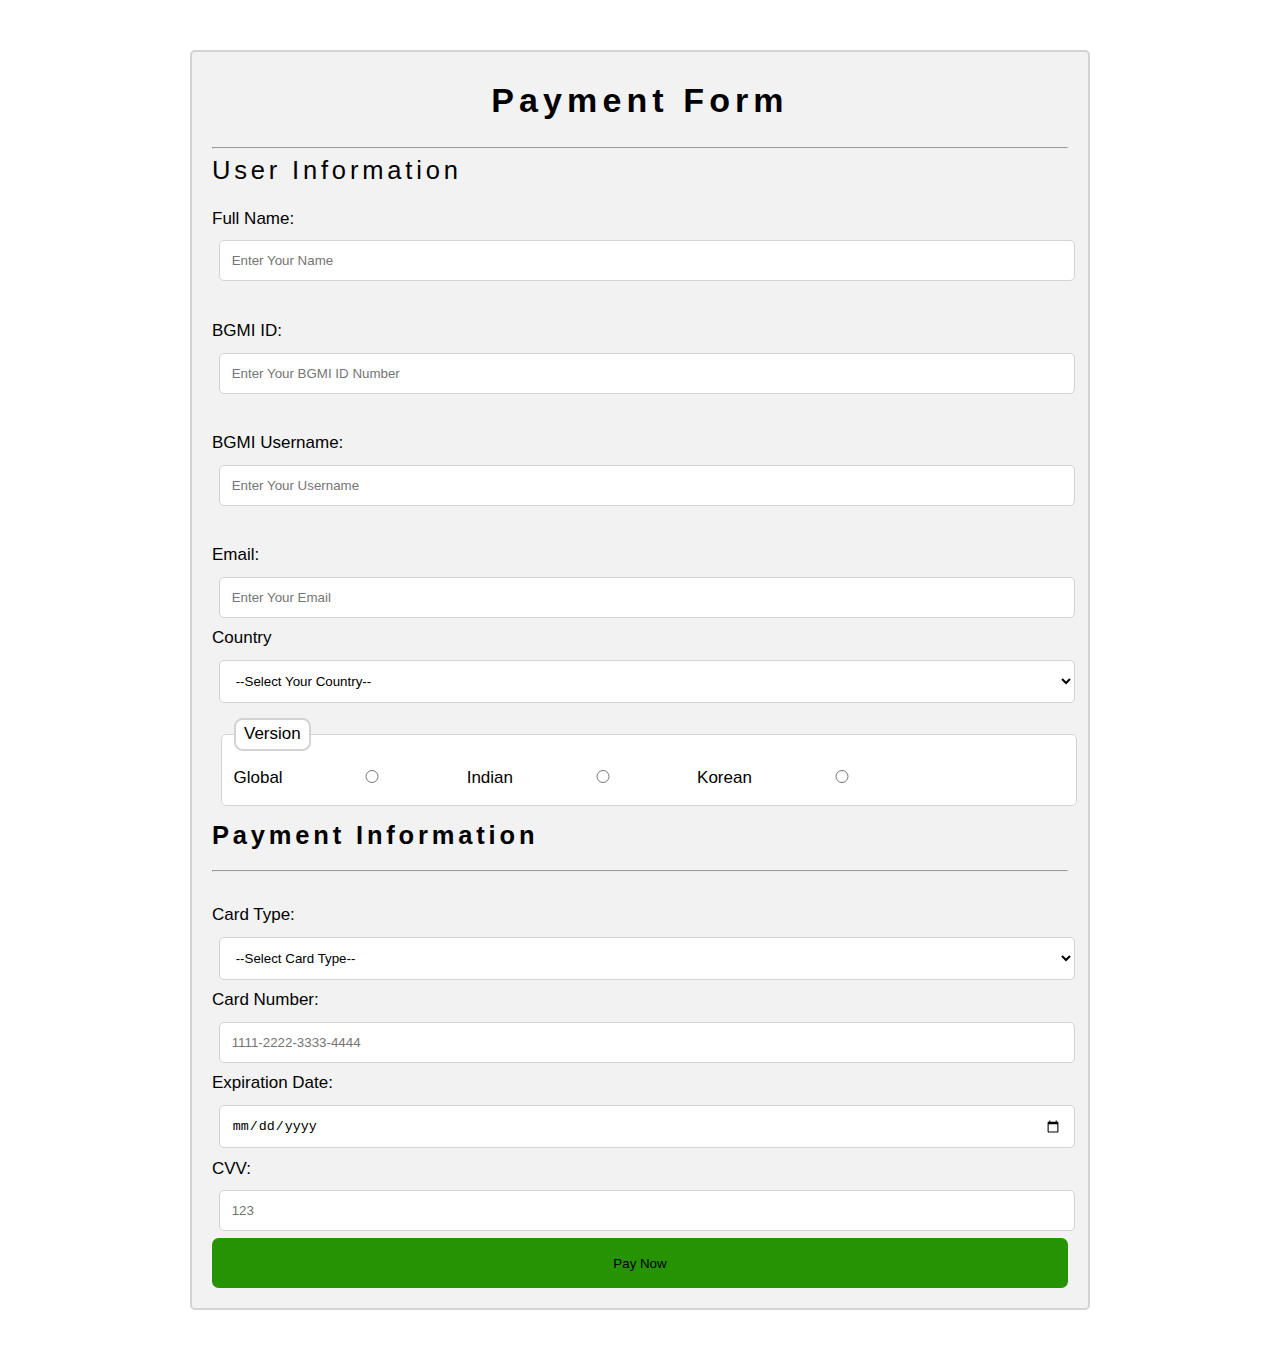
<file: payment form.html>
<!DOCTYPE html>
<html lang="en">

<head>
    <meta charset="UTF-8">
    <meta http-equiv="X-UA-Compatible" content="IE=edge">
    <meta name="viewport" content="width=device-width, initial-scale=1.0">
    <link rel="stylesheet" href="/css/style.css">
    <title>Payment Form</title>
</head>

<body>
    <div class="payment-container">
        <h1 class="payment-heading">Payment Form</h1>
        <hr>
        <h2>User Information</h2>
        <label for="full name"> Full Name: </label>
        <input type="text" id="full name" name="name" required placeholder="Enter Your Name"> <br><br>
        <label for="bgmi id">BGMI ID: </label>
        <input type="number" id="bgmi id" name="name" min="1000000000" max="9999999999" required
            placeholder="Enter Your BGMI ID Number"><br><br>
        <label for="username">BGMI Username: </label>
        <input type="text" id="username" name="name" required placeholder="Enter Your Username"><br><br>
        <label for="email">Email: </label><input type="email" required placeholder="Enter Your Email" id="email">

        <label for="country">Country</label><select name="country" id="country">
            <option value="">--Select Your Country--</option>
            <option value="Afganistan">Afghanistan</option>
            <option value="Denmark">Denmark</option>
            <option value="India">India</option>
            <option value="Pakistan">Pakistan</option>
            <option value="China">China</option>
            <option value="United States of America">United States of America</option>
        </select>
        <fieldset>
            <legend>Version</legend>
            <label for="global">Global</label><input type="radio" id="global" name="version">
            <label for="indian">Indian</label><input type="radio" id="indian" name="version">
            <label for="korean" class="korean-radio">Korean</label><input type="radio" id="korean" name="version">
        </fieldset>

        <h2 class="info-heading">Payment Information</h2>
        <hr> <br>
        <label for="card type">Card Type: </label><select name="card type" id="card type">
            <option value="">--Select Card Type--</option>
            <option value="visa">VISA</option>
            <option value="master card">Master Card</option>
            <option value="rupay">Rupay</option>
        </select>
        <label for="card number">Card Number: </label><input type="number" id="card number" name="card number" required
            placeholder="1111-2222-3333-4444">
        <label for="expiry date">Expiration Date: </label><input type="date" id="expiry date">
        <label for="cvv">CVV: </label><input type="number" id="cvv" min="100" max="999" placeholder="123" required>
        <button class="paynow">Pay Now</button>

    </div>


</body>

</html>
</file>
<file: css/style.css>
@import url('https://fonts.googleapis.com/css2?family=Montserrat:wght@300;400;500;700&display=swap');
@import url('https://fonts.googleapis.com/css2?family=Teko:wght@400;500;600;700&display=swap');
*{
    margin: 0;
    padding: 0;
    box-sizing: border-box;
}
/* ##################### HTML utility styling ###################### */
html{
    font-size: 62.5%;
    scroll-behavior: smooth;
}
body{
    font-family: 'Montserrat', sans-serif;
    line-height: 1.7;
}
 

.header{
    height: 95vh;
    background: linear-gradient(rgba(0, 0, 0,0.4), rgba(0,0,0,0.4)), url("../img/BGMI7.jpeg");
    background-position:center;
    /* background-origin:border-box ; */
    background-size:cover;
    background-repeat: no-repeat;
    position: relative;
}  

.navbar{
    padding: 1rem;
}
 .navbar .logo{
    border: 2px solid white;
    border-radius: 0.2em;
    padding :5px 10px;
    float: left;
}   

.navbar .nav-items{
    /* margin-right: 5%; */
    float: right;
}

.fpmenu{
    background-color: rgba(105, 105, 105, 0.698);
    border-radius: 10em;
    display: inline-block;
    margin-left: 10px;
    padding: 0.7rem;
    text-transform: uppercase;
}

ul li{
    list-style: none;
}

a{
    font-size: 1.6rem;
    text-decoration: none;
}
p,li{
    font-size: 1.6rem;
    margin-bottom: 1rem, 0.5em;
    letter-spacing: 0.15em;
}

h1,h2,h3{
    margin-bottom: 0.5em;
    letter-spacing: 0.15em;
    font-weight: 500;
}


.navbar a:hover{
    border-bottom: 1px solid #fff;
    
}

.mid-content{
    text-align: center;
    padding: 1rem;
    text-transform: uppercase;
    font-size: 1em;
    position: absolute;
    top:50%;
    left:50%;
    transform: translate(-50%,-50%);
    /* background: rgba(128, 128, 128, 0.219); */
    background: linear-gradient(rgba(0,0,0,0.2), rgba(0,0,0,0.2));
    border-radius: 3rem;
}
.tagline{
    /* background: rgba(128, 128, 128, 0.698); */
    border-radius: 10em;
    padding: 0 1rem;
}

.mid-content .name1{
    line-height: 3.5rem;
    display: block;
    font-size: 5rem;
    color:#fc8209;
 
}

.mid-content .name3{
    color:rgb(25, 236, 17);
}
.mapbtn{
    display: block;
    /* margin-top: 50rems; */
}

.mid-content .name2{
    box-sizing: border-box;
    color:black;
    padding:0px 10px;
    margin: 0.1em 0.1em;
    background-color: #fff;
   
}
.header .scroll a {
    position: absolute;
    bottom: 0%;
    right:3%;
    padding-top: 80px;
    color: #fff;
  }
  .header .scroll a span {
    position: absolute;
    top: 0;
    left: 50%;
    width: 24px;
    height: 24px;
    margin-left: -12px;
    border-left: 1px solid rgb(11, 23, 199);
    border-bottom: 1px solid rgb(42, 252, 14);
    -webkit-transform: rotate(-45deg);
    transform: rotate(-45deg);
    -webkit-animation: sdb07 2s infinite;
    animation: sdb07 2s infinite;
    opacity: 0;
    box-sizing: border-box;
  }
 .header.scroll  a span:nth-of-type(1) {
    -webkit-animation-delay: 0s;
    animation-delay: 0s;
  }
.header .scroll a span:nth-of-type(2) {
    top: 16px;
    -webkit-animation-delay: .15s;
    animation-delay: .15s;
  }
.header .scroll a span:nth-of-type(3) {
    top: 32px;
    -webkit-animation-delay: .3s;
    animation-delay: .3s;
  }
  @-webkit-keyframes sdb07 {
    0% {
      opacity: 0;
    }
    50% {
      opacity: 1;
    }
    100% {
      opacity: 0;
    }
  }
  @keyframes sdb07 {
    0% {
      opacity: 0;
    }
    50% {
      opacity: 1;
    }
    100% {
      opacity: 0;
    }
  }
  

 .scroll2 a {
    position: absolute;
    bottom: 1%;
    right:3%;
    padding-top: 80px;
    color: #fff;
  }
 .scroll2 a span {
    position: absolute;
    top:0;
    left: 50%;
    width: 24px;
    height: 24px;
    margin-left: -12px;
    border-left: 1px solid rgb(0, 0, 0);
    border-bottom: 1px solid rgb(0, 0, 0);
    -webkit-transform: rotate(-45deg);
    transform: rotate(-45deg);
    -webkit-animation: sdb07 2s infinite;
    animation: sdb07 2s infinite;
    opacity: 0;
    box-sizing: border-box;
  }
 .scroll2  a span:nth-of-type(1) {
    -webkit-animation-delay: 0s;
    animation-delay: 0s;
  }
.scroll2 a span:nth-of-type(2) {
    top: 16px;
    -webkit-animation-delay: .15s;
    animation-delay: .15s;
  }
.scroll2 a span:nth-of-type(3) {
    top: 32px;
    -webkit-animation-delay: .3s;
    animation-delay: .3s;
  }
  @-webkit-keyframes sdb07 {
    0% {
      opacity: 0;
    }
    50% {
      opacity: 1;
    }
    100% {
      opacity: 0;
    }
  }
  @keyframes sdb07 {
    0% {
      opacity: 0;
    }
    50% {
      opacity: 1;
    }
    100% {
      opacity: 0;
    }
  }
  


/* ##########################    Utility   ############################# */
.container{
    max-width: 900px;
    width:90%;
    margin:0 auto;
}

.lg-heading{
    font-size: 3.5rem;
}
.md-heading{
    font-size: 2.2rem;
}

.text-red{
    color: #e63946;
}

.text-light{
    color:#f4f4f4;
}

.text-black{
    color: #333;
}

.text-gray{
    color:#555;
} 
.text-font{
    font-family: 'Teko', sans-serif;
}
.dark-bg{
    background: #263238;
}
body .fixing .container h1 {
 margin-top: 1.5rem;
}
.fixing .nav-item{
    display: inline-block;
    margin: 2rem 1rem 1rem;
}   
.btn{
    display: inline-block;
    padding  :0.5em 1.5em;
    font-weight: 500;
    margin:0.5em 0;
    border-radius: 10em;
}

.btn-primary{
    background-color: #fff;
}

.btn-secondary{
    border: 2px solid #e63946;
    border-radius: 1.5em; 
    color:#e63946;
    background: #fff;
}

.btn-primary:hover{
    background-color:#ddd;
}

.btn-secondary:hover{
    background: #fcf3f2;
}


.navbar::after {
    content: "";
    display: block;
    clear: both;

}

.navbar a:link,
.navbar a:visited{
    color: #f4f4f4;
    padding-bottom: 0.5rem;
}

/* #######################    Maps Section styling    ########################### */
.maps{
    position: relative;
    background: rgb(221, 221, 221);
    padding:10rem 0;
}

.row{
    box-shadow: 0px 0px 20px 0px #aaa;
    height: 300px;
    background: #fff;

}

.row::after{
    content: "";
    display: block;
    clear: both;
}

.row1, .row2, .row3{
    margin-bottom:10rem;
}

.row1 .img-box, .row2 .text-box, .row3 .img-box, .row4 .text-box{
        float: left;
        widows:50%;
}
.row2 .img-box, .row1 .text-box, .row3 .text-box, .row4 .img-box{
    float: right;
    widows:50%;
}

.row .img-box{
    height: 100%;
    width:50%;
}
.row .text-box{
    height: 100%;
    width:50%;
    padding: 3rem;
}
.row .img-box img{
    display: inline-block;
    height: 100%;
    width: 100%;
    object-fit: cover;
}

.mapname{
    text-transform: uppercase;
}

/* ##########################    Feature Styling     #################### */

.features{
    padding: 7rem 0;
}

.box-wrapper{
    box-shadow: 0px 0px 25px 5px #aaa;  
}
.box{
    height: 29.5rem;
    text-align: center;
    width:33.3333333333%;
    float: left;
    padding:2rem;
}

.box1,.box3{
    background-color:#263238;
    color:#fff;
}

.box2{
    background: linear-gradient(25deg,#d64c7f,#ee4758 50%);
    color:#fff;
}

.box-wrapper::after{
    content: "";
    display: block;
    clear:both;
}
 
/* #######################    Footer Styling   ######################## */

.footer{
    padding:1.5rem;
    background: #263238;
    text-align: center;
    color: #fff;
}

.social-media i{
    margin: 1.5rem;
}

.footer a:link, .footer a:visited{
    color:#fff;
}
.footer .fa-twitter:hover {
    color: #00acee;
}
.footer .fa-facebook:hover {
    color: #3b5998;
}
.footer .fa-instagram:hover{
    color: #e63946;
}
.footer .fa-linkedin-in:hover{
color:  #0e76a8;
}
.footer .fa-youtube:hover{
    color:#c4302b;
}
/* #######################     Tournaments page     ################# */
.Tournaments{
 padding: 3rem 0;   
}

.fixing .nav-items{
    text-transform: uppercase;
}
.Tournaments-heading::after{
    content: "";
    display: block;
    border-top :6px solid #e63946;
    width: 100%;
}
.available-heading::after{
    content: "";
    display: block;
    border-top :3px solid #e63946;
    width: 20%;
}
.special{
    margin-bottom: 4rem;
    margin-top: 2rem;
    font-size: 10%;
    padding: 0.5rem 0 0.5rem 0.5rem;
    text-align: left;
}
.special1{
    padding-left: 0.5rem ;
    width: 43%;
    float: left;
    
}
.special2{
    padding-right: 0;
    padding-left: 1rem;;
    width: 57%;
    float: right;
    
}
.special::after{
    content: "";
    display: block;
    clear: both;
}

.special li::before{
    content: "\2713";
    display: inline-block;
    clear: both;
    color: #e63946;
}
.Tournaments .special li{
    letter-spacing: 0;
}

.devices::after{
    content: "";
    display: block;
    clear: both;
}

.devices{
    width: 50%;
    height: 10em;   
}

.device i{
    transition: transform 0.5s;
    padding: 1.5rem;
    height: 100%;
    text-align:center;
    width: 25%;
    display: block;
    float: left;
    margin: auto;
}
.banner{
    margin-top: 2rem;
    padding: 1rem;
    color: #f4f4f4;
    border: 2px solid red;
    background: linear-gradient(25deg,#d64c7f,#ee4758 50%);
    box-shadow: 5px 5px 10px #00000085;
}
.banner::after{
    content: "";
    display: block;
    clear: both;
}

.banner-left{
    font-weight: 700;
    width: 75%;
    float: left;
}

.banner-right a{
    background: rgb(61, 58, 58);
    color: #ddd;
    font-weight: 700;
    border: 4px solid #fff;
    border-radius: 1em;
    text-align: center;
    width: 20%;
    float: right;
    text-transform: uppercase;
}

.banner-right a:hover{
    background: green;
}




/* <------------------ zoom in animation --------------> */

.device i:hover{
    transform: scale(1.5);
}


/* #######################     PAYMENT FORM     ################################## */

.payment-container{
    font-weight: 500;
    font-size: 1.7rem;
    font-family: Verdana, Geneva, Tahoma, sans-serif;
    max-width: 900px;
    width: 90%;
    margin: 50px auto;
    padding:2rem;
    border: 2px solid lightgrey;
    border-radius: 5px;
    background: #f2f2f2;
}
input, select, fieldset{
    background: white;
    width: 100%;
    padding: 1.2rem;
    border:1px solid lightgray;
    border-radius: 0.5rem;
    margin: 0.5em;
}

legend{
    border:2px solid lightgray;
    padding: 0 0.5em;
    border-radius: 0.5em;
    background: white;
}

input[type="radio"]{
    width: 20%;
}

button{
    margin: 0px auto;
    width: 50%;
    height:50px;
}
.payment-heading{
    text-align: center;
    font-weight: 700;
}
.info-heading{
    font-weight: 700;
}

.paynow {
    width: 100%;
    border: none;
    background: rgb(38, 147, 5);
    border-radius: 0.5em;
    cursor: pointer;
}
.paynow:hover{
    background: darkgreen;
}

/* ############################ CONTACT US PAGE ############################### */

.contact-form{
    padding: 5rem 0;
    background: #f7f7f7;
}
.form-wrapper::after{
    content:"";
    display: block;
    clear: both;
}
.company-address i{
    padding: 1rem;
    display: inline-block;
}
.company-address h2{
    font-size: 2rem;
    display: inline-block;
    text-transform: uppercase;
}
.company-address p{
    padding: 0 1rem;
    font-size: 1.3rem;
}
.address-group{
    padding: 1rem;
}

.company-address img{

    width: 90%;
    padding: 1rem;
    min-height: 40rem;
    object-fit: cover;
    object-position: left;
}

.company-address{
    height: 730px;
    background: #fff;
     width: 49%;
    float: left;
   
}

/* <----------------------- FORM STYLING -------------------------------> */
.form{
    height: 730px;
    padding: 1.5rem;
    font-size: 1.6rem;
    background: #fff;
    width: 49%;
    float: right;
    
}
.form p{
    padding: 0 1rem;
    font-size: 1.3rem;
}

.form h1::after{
    content: "";
    display: block;
    border-top: 6px solid #e63946;
    width: 100%;
}

.form label{
    display: block;
}

.form label::after{
    content:"*";
    color :#e63946;
}

.form textarea{
    width: 100%;
    height: 250px;
    padding: 1rem;
}
.form-btn{
    display: block;
    padding: 0.5em 3em;
    font-size:1.5rem;
    color: #fff;
    background: #e63946;
    outline: none;
    border: none;
    text-transform: uppercase;
    border-radius: 0.5em;
    cursor: pointer;
    margin: 0 auto;
}


/* ##########################################      MDEIA QUERIES      ########################################### */

@media (max-width :500px){
    html{
        font-size: 50%;
    }

    .navbar .nav-items {
        float: none;
        display: block;
        margin-top:1rem;
        width: 100%;
        text-align: center;
        
    }
    .navbar .logo{
        text-align: center;
        float: none;
        display: block;
        border: 2px solid white;
        border-radius: 5px;
        padding :1px 1px;
        width:70px;
        margin: 0 auto;
    }
   

    .row{
        height: auto;
        width: 100%;
    }
    .row .img-box, .row .text-box{
        float: none;
        width: 100%;
        text-align: center;
    }
    .features .box{
        box-shadow: 0px 0px 20px 0px #aaa;
        float: none;
        width: 100%;
        text-align: center;
    }
    .features .box2, .features .box3{
        margin-top: 5rem;
    }
    .box-wrapper{
        box-shadow: none;
    }
    .social-media .fab{
        font-size:24px;
    }

    /* <---------------------------- tournament page -------------------------------> */
    .special1,.special2{
        float: none;
        text-align: left;
        width: 100%;
    }
    .available-heading::after{
        content: "";
        display: block;
        border-top :3px solid #e63946;
        width: 40%;
    }

    .devices{
        height: 100%;
        width: 100%;
    }
    
    .banner-left{
        display: block;
        float: none;
        width: 100%;
        text-align: center;
    }
    .banner-right a{
        display: block;
        margin-top: 1rem;
        text-align: center;
        float: none;
        width: 45%;
        border-radius: 1rem;
        margin: 1rem auto;
        
    }

   /* <-------------------------------------------  CONTACT PAGE -----------------------------------> */

    .form-wrapper .company-address{
        float: none;
        width: 100%;
        height: auto;
        margin-bottom: 5rem;
    }

    .form-wrapper .form{
        float: none;
        width: 100%;
        height: auto;
    }

 }


@media (min-width:501px) and (max-width: 768px){
    html{
        font-size: 8px;
    }
    p{
        font-size: 1.8rem;
    }
    .navbar .logo{
        text-align: center;
        border: 2px solid white;
        border-radius: 0.2em;
        padding : 0.1em 0.2em;
        width:70px;
        margin: 0 auto;
    }   
   

    .row{
        height: auto;
        width: 100%;
    }
    .row .img-box, .row .text-box{
        float: none;
        width: 100%;
        text-align: center;
    }
    .features .box{
        box-shadow: 0px 0px 20px 0px #aaa;
        float: none;
        width: 100%;
        text-align: center;
    }
    .features .box2, .features .box3{
        margin-top: 5rem;
    }
    .box-wrapper{
        box-shadow: none;
    }
    

    /* <---------------------------- tournament page -------------------------------> */
    .special1,.special2{
        float: none;
        text-align: left;
        width: 100%;
    }
    .available-heading::after{
        content: "";
        display: block;
        border-top :3px solid #e63946;
        width: 40%;
    }

    .devices{
        height: 100%;
        width: 100%;
    }
    
    .banner-left{
        display: block;
        float: none;
        width: 100%;
        text-align: center;
    }
    .banner-right a{
        display: block;
        margin-top: 1rem;
        text-align: center;
        float: none;
        width: 45%;
        border-radius: 1rem;
        margin: 1rem auto;
        
    }

   /* <-------------------------------------------  CONTACT PAGE -----------------------------------> */

    .form-wrapper .company-address{
        float: none;
        width: 100%;
        height: auto;
        margin-bottom: 5rem;
    }

    .form-wrapper .form{
        float: none;
        width: 100%;
        height: auto;
    }
}

@media (min-width:769px) and (max-width:1200px){
    html{
        font-size: 56.25%;
    }
    .row .text-box h1{
        font-size: 2.5rem;
        font-weight: 500;
    }
    .navbar .logo{
        padding: 0 1rem;
    }
}

@media (orientation:landscape) and (max-height:500px){
    .header{
        height: 70vmax;
    }
}
</file>
